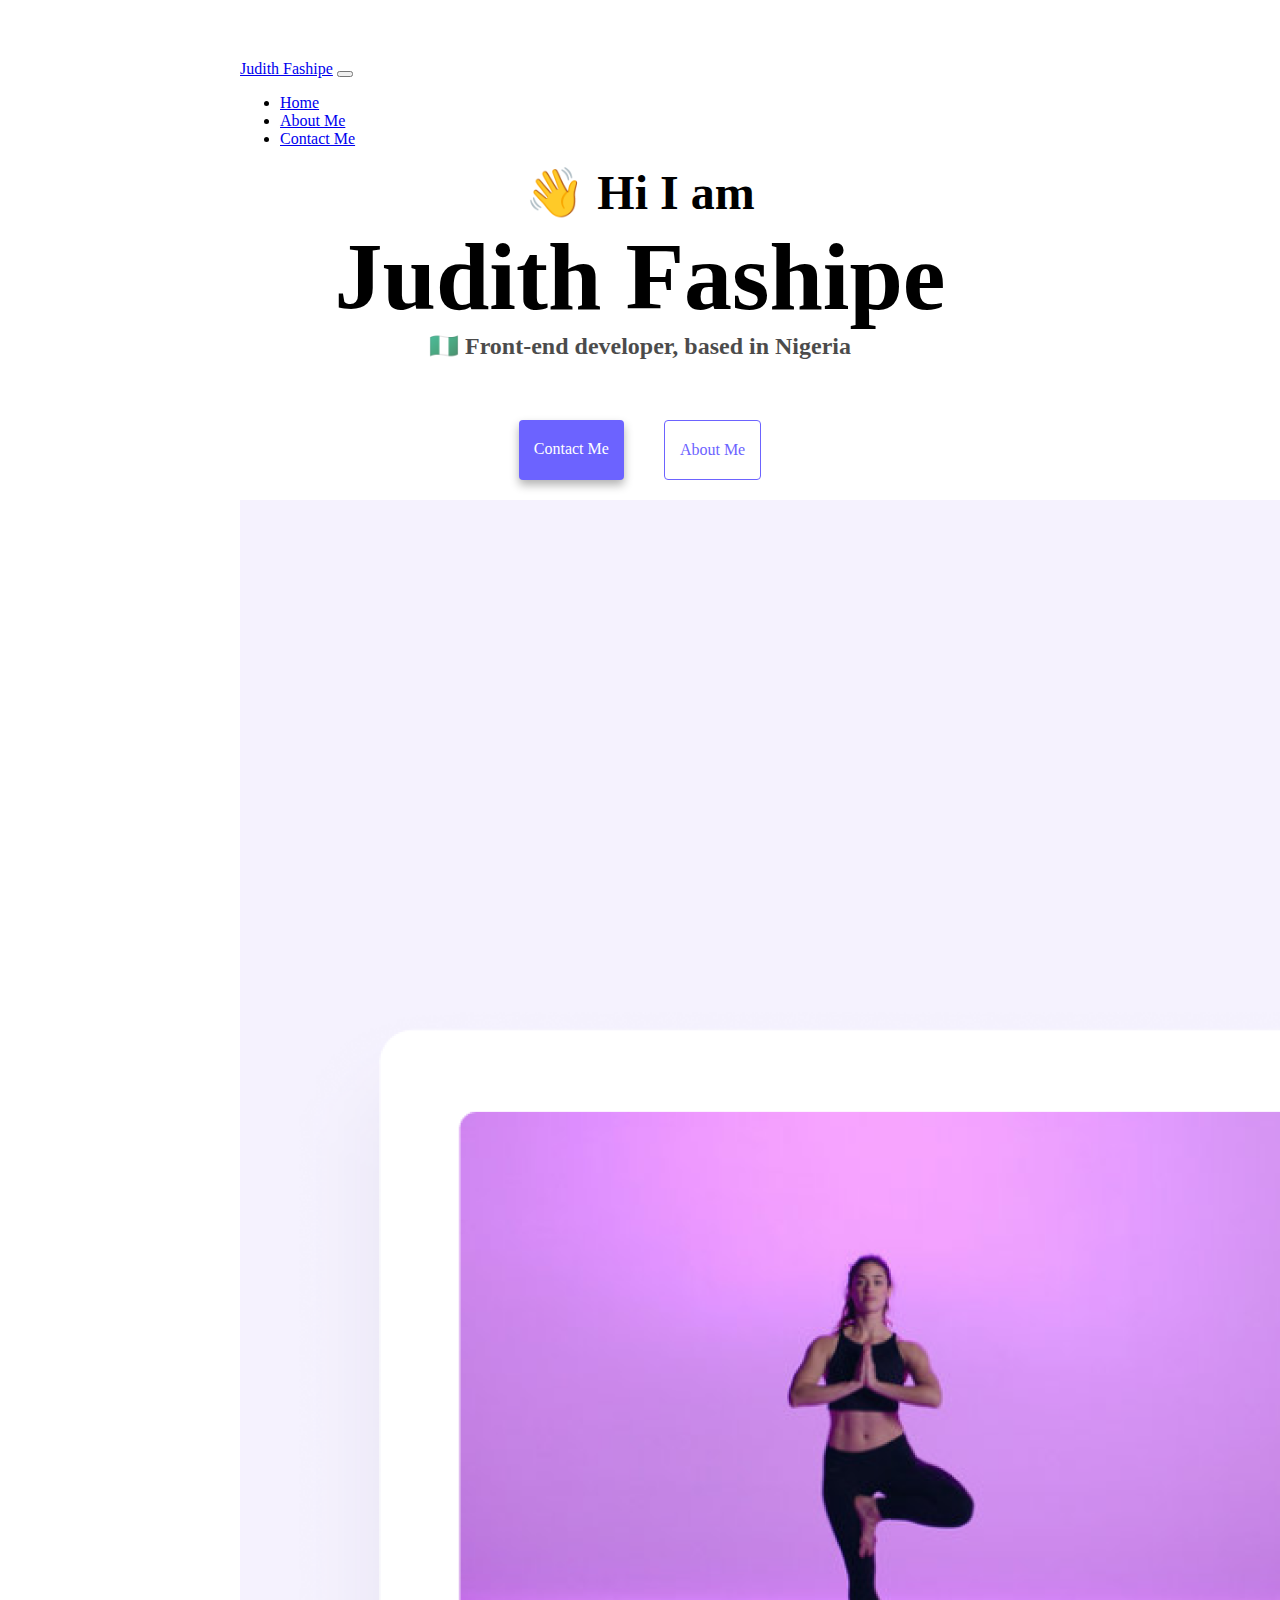
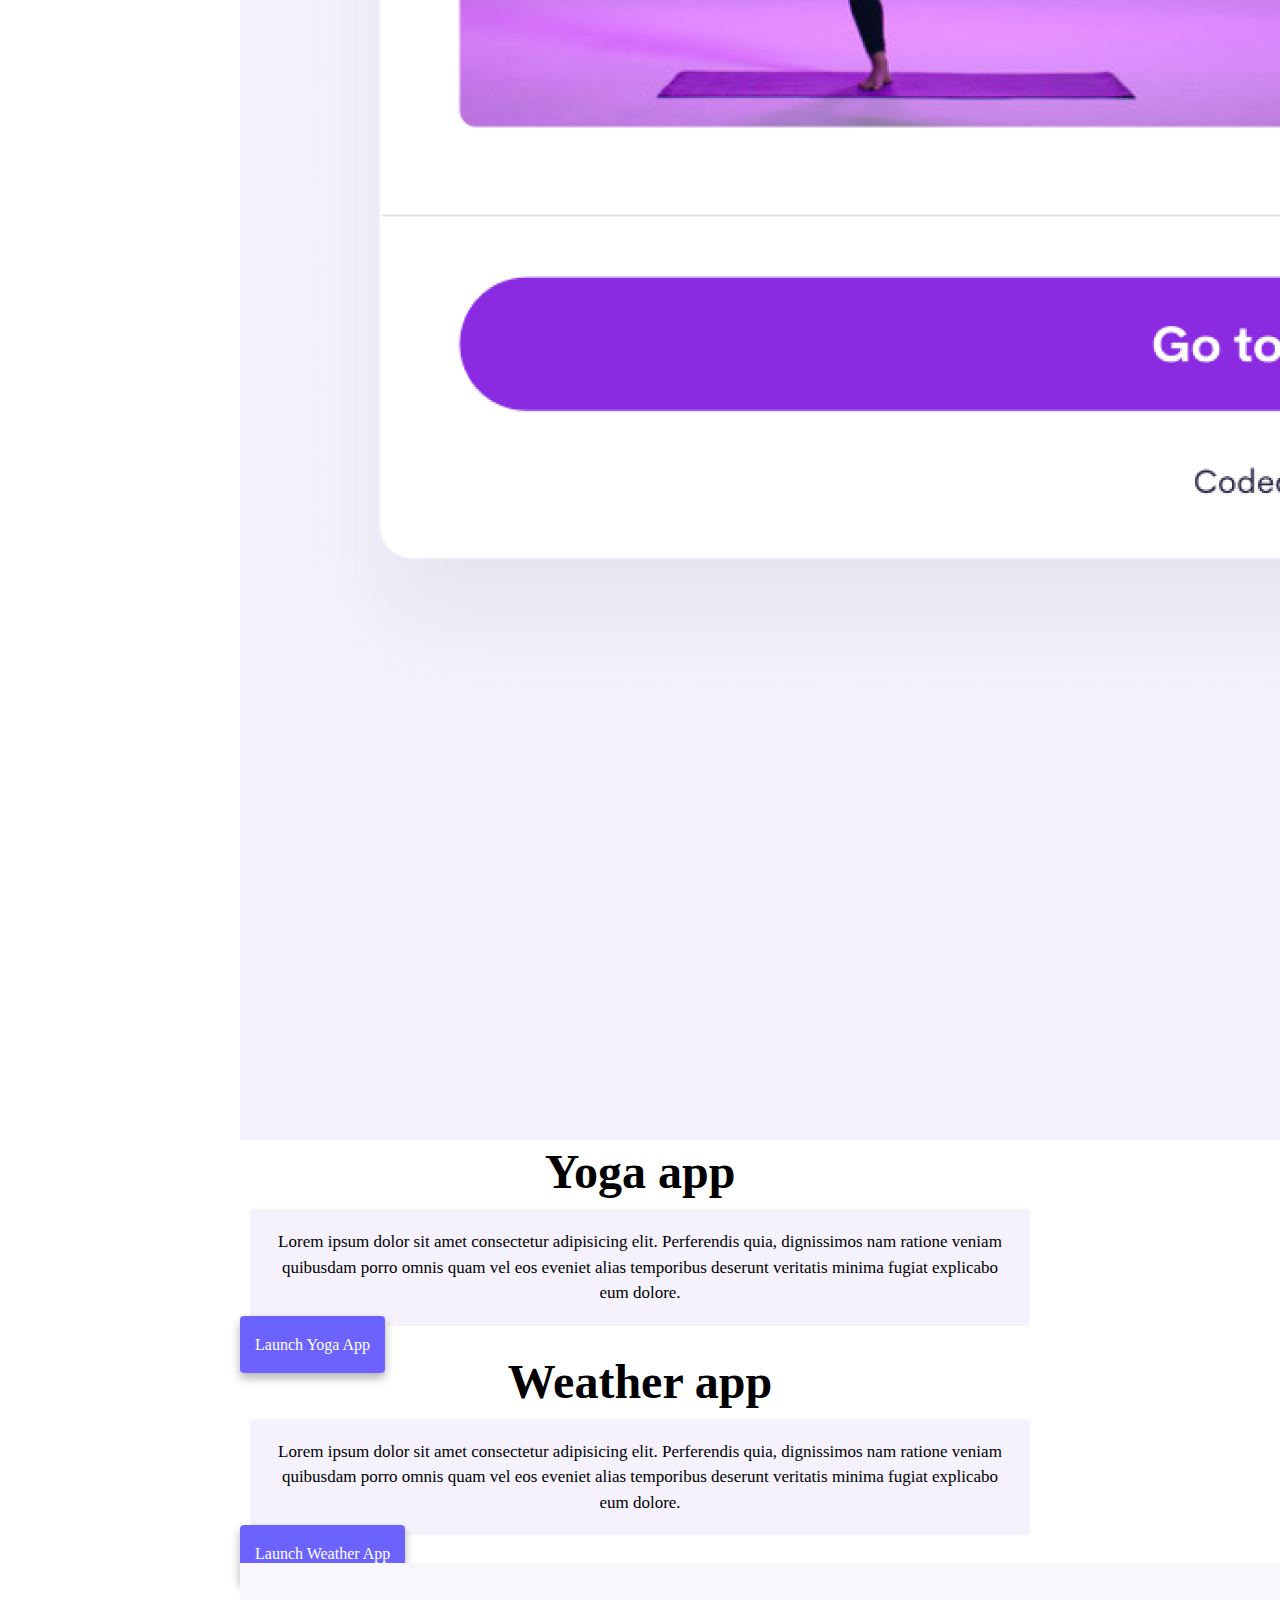
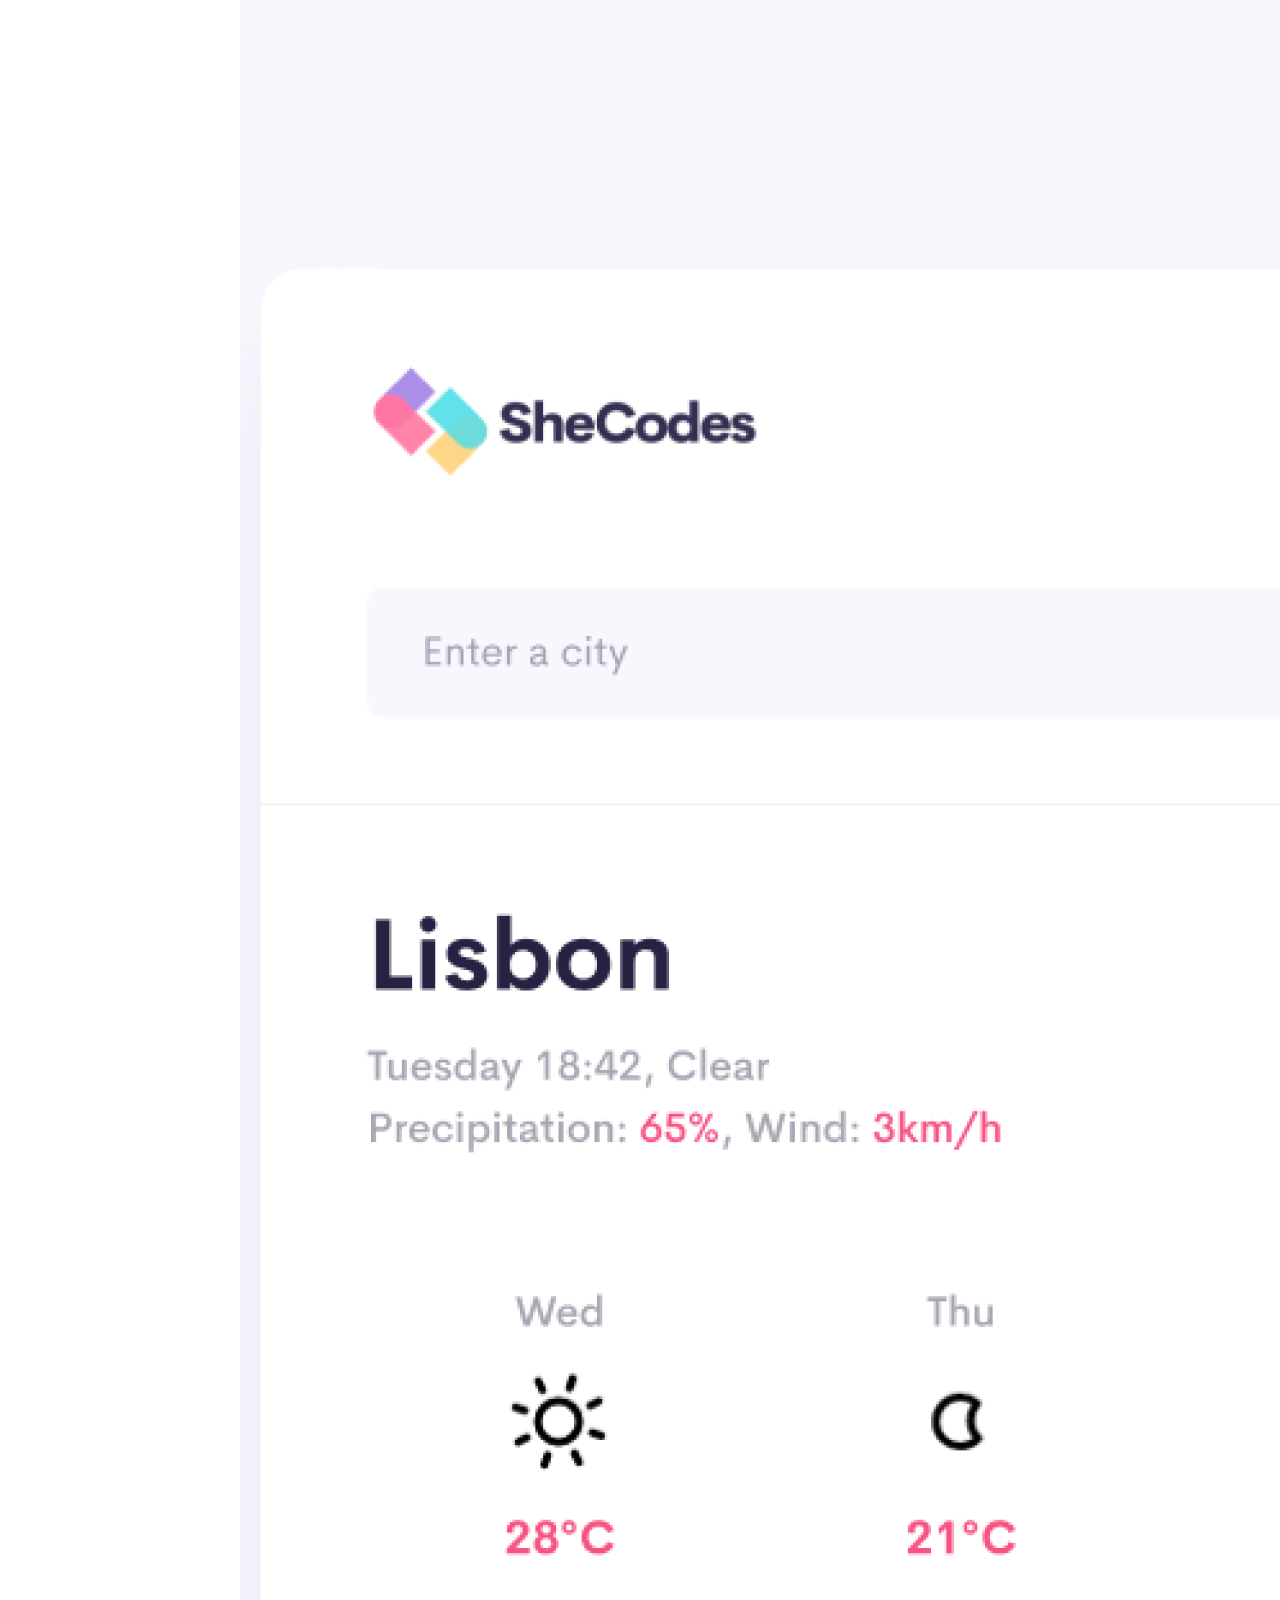
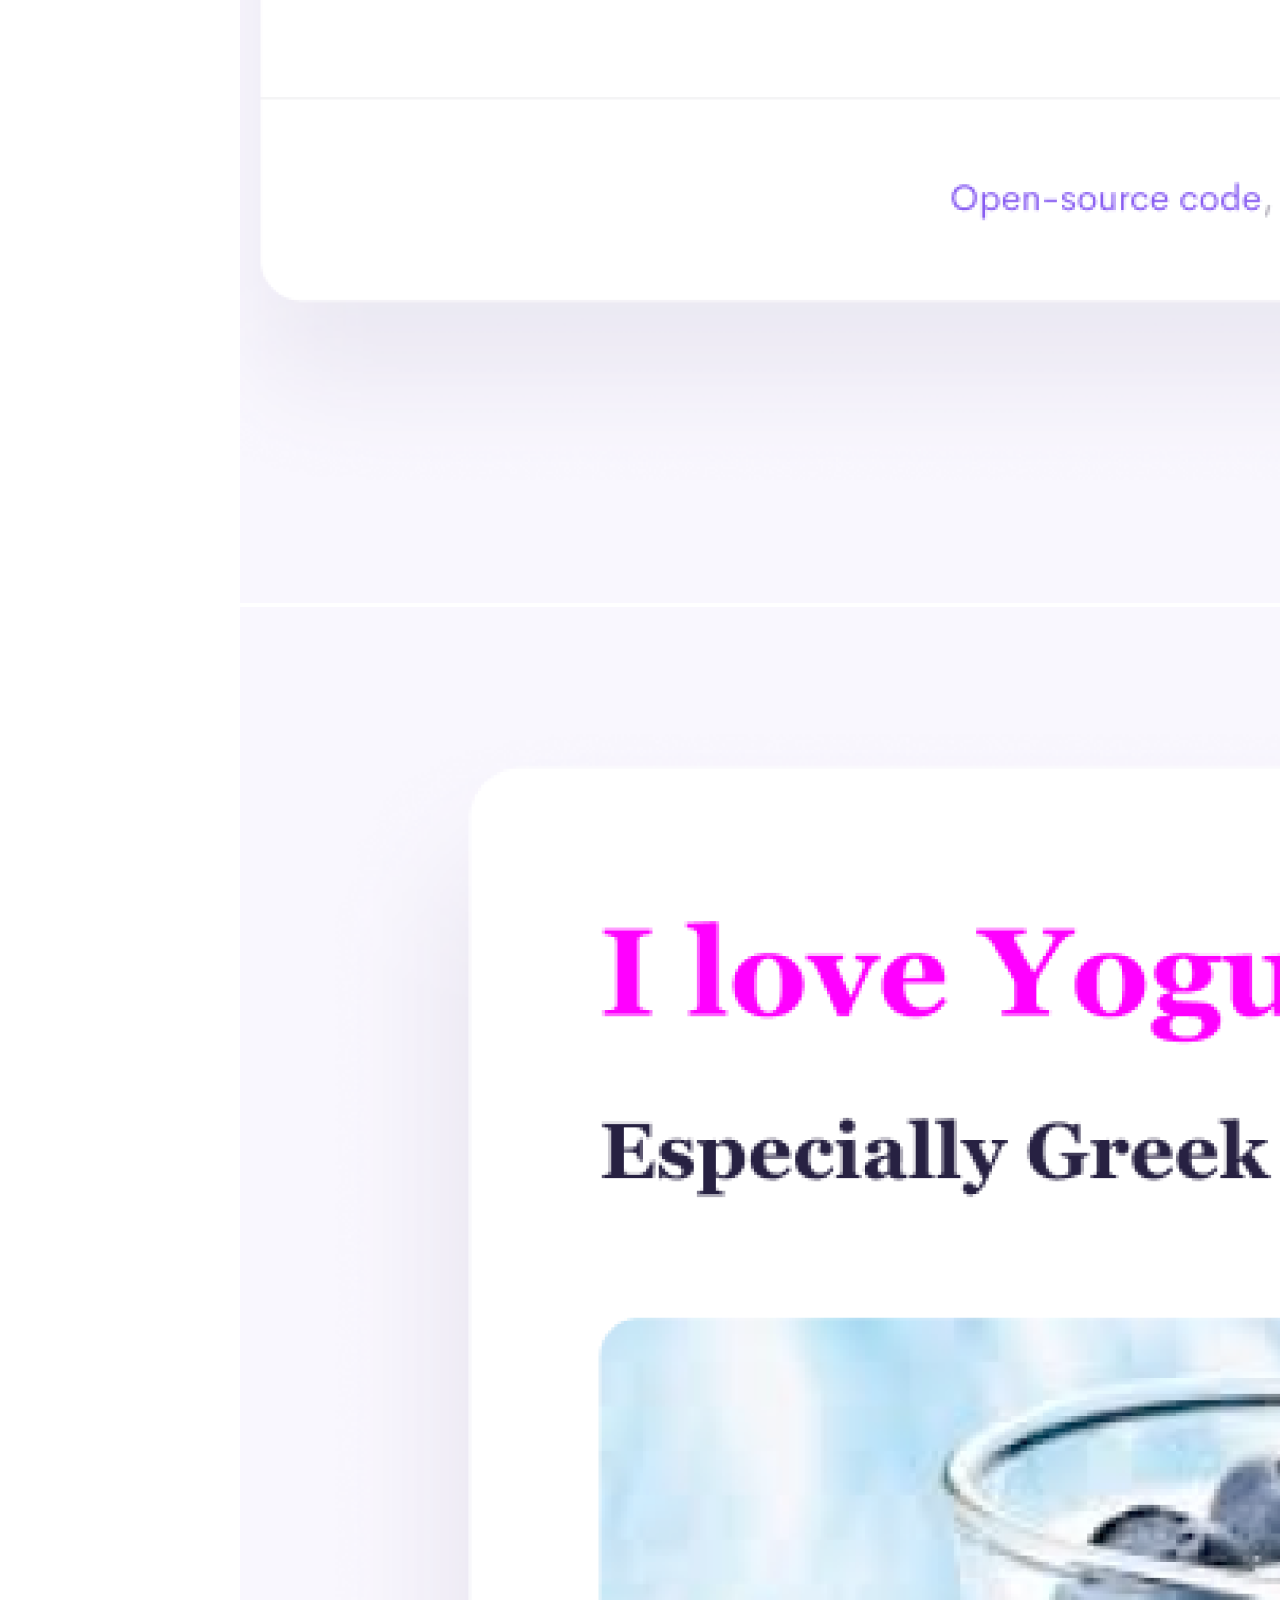
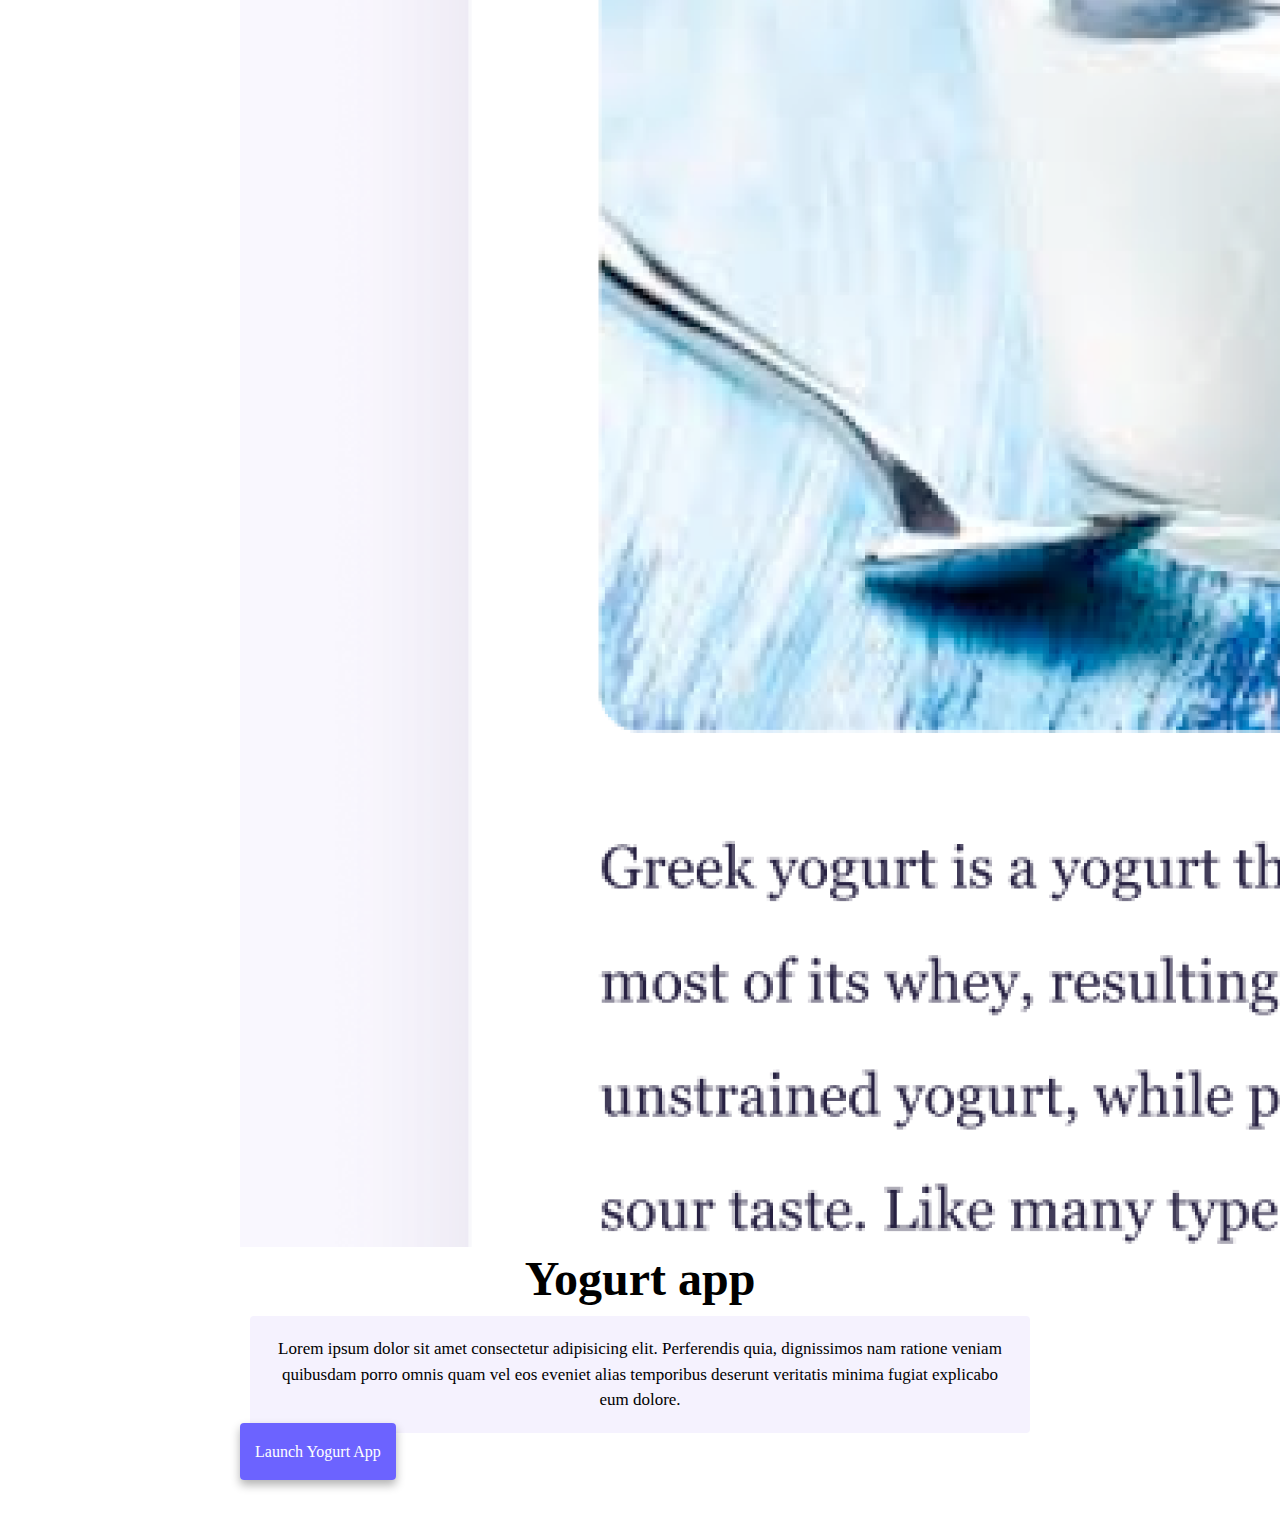
<file: index.html>
<!DOCTYPE html>
<html lang="en">
  <head>
    <meta charset="UTF-8" />
    <meta http-equiv="X-UA-Compatible" content="IE=edge" />
  <meta name="viewport" content="width=device-width, initial-scale=1.0">
    <title> Front-end Developer-Judith Fashipe</title>
    <link
      href="https://cdn.jsdelivr.net/npm/bootstrap@5.1.3/dist/css/bootstrap.min.css"
      rel="stylesheet"
      integrity="sha384-1BmE4kWBq78iYhFldvKuhfTAU6auU8tT94WrHftjDbrCEXSU1oBoqyl2QvZ6jIW3"
      crossorigin="anonymous"
    />

    <link rel="stylesheet" href="/style.css" />
    <meta name="description" content=" A Front-end Developer based in Ibadan,Oyo State,Nigeria"
    />
  </head>
  <body>
    <nav class="navbar navbar-expand-lg navbar-light bg-light">
      <div class="container-fluid">
        <a class="navbar-brand" href="/" title="Home Page">Judith Fashipe</a>
        <button
          class="navbar-toggler"
          type="button"
          data-bs-toggle="collapse"
          data-bs-target="#navbarNav"
          aria-controls="navbarNav"
          aria-expansded="false"
          aria-label="Toggle navigation"
        >
          <span class="navbar-toggler-icon"></span>
        </button>
        <div class="collapse navbar-collapse" id="navbarNav">
          <ul class="navbar-nav">
            <li class="nav-item">
              <a class="nav-link active" aria-current="page" href="/" title="Home Page"
                >Home</a
              >
            </li>
            <li class="nav-item">
              <a class="nav-link" href="/about.html" title="About Page">About Me</a>
            </li>
            <li class="nav-item">
              <a class="nav-link" href="/about.html#contact" title="Contact Page">Contact Me</a>
            </li>
          </ul>
        </div>
      </div>
    </nav>
    <h2>👋 Hi I am</h2>
    <h1>Judith Fashipe</h1>
    <h3>🇳🇬 Front-end developer, based in Nigeria</h3>
    <div class="navigation-links">
      <a href="/about.html#contact" class="contact-link" title="Contact Page">Contact Me</a>
      <a href="/about.html" class="about-link" title="About Page">About me</a>
    </div>

    <div class="container">
      <div class="row mt-4">
        <div class="col-md-6">
          <img src="images/yoga.png" class="img-fluid rounded" />
        </div>
        <div class="col-md-6">
          <h2 class="">Yoga app</h2>
          <p>
            Lorem ipsum dolor sit amet consectetur adipisicing elit. Perferendis
            quia, dignissimos nam ratione veniam quibusdam porro omnis quam vel
            eos eveniet alias temporibus deserunt veritatis minima fugiat
            explicabo eum dolore.
          </p>
          <div class="mt-5">
            <a href="#" class="primary-link">Launch Yoga App</a>
          </div>
        </div>
      </div>
      <div class="row mt-5">
        <div class="col-md-6">
          <h2 class="mb-3">Weather app</h2>
          <p>
            Lorem ipsum dolor sit amet consectetur adipisicing elit. Perferendis
            quia, dignissimos nam ratione veniam quibusdam porro omnis quam vel
            eos eveniet alias temporibus deserunt veritatis minima fugiat
            explicabo eum dolore.
          </p>
          <div class="mb-5 mt-5">
            <a href="#" class="primary-link">launch Weather App</a>
          </div>
        </div>
        <div class="col-md-6">
          <img src="images/weather.png" class="img-fluid rounded d-none d-md-block" />
        </div>
      </div>
      <div class="row mt-5">
        <div class="col-md-6">
          <img src="images/yogurt.png" class="img-fluid rounded" />
        </div>
        <div class="col-md-6">
          <h2 class="mb-3">Yogurt app</h2>
          <p>
            Lorem ipsum dolor sit amet consectetur adipisicing elit. Perferendis
            quia, dignissimos nam ratione veniam quibusdam porro omnis quam vel
            eos eveniet alias temporibus deserunt veritatis minima fugiat
            explicabo eum dolore.
          </p>
          <div class="mt-5">
            <a href="#" class="primary-link">Launch Yogurt App</a>
          </div>
        </div>
      </div>
    </div>

    <script
      src="https://cdn.jsdelivr.net/npm/bootstrap@5.1.3/dist/js/bootstrap.bundle.min.js"
      integrity="sha384-ka7Sk0Gln4gmtz2MlQnikT1wXgYsOg+OMhuP+IlRH9sENBO0LRn5q+8nbTov4+1p"
      crossorigin="anonymous"
    ></script>
  </body>
</html>
</file>
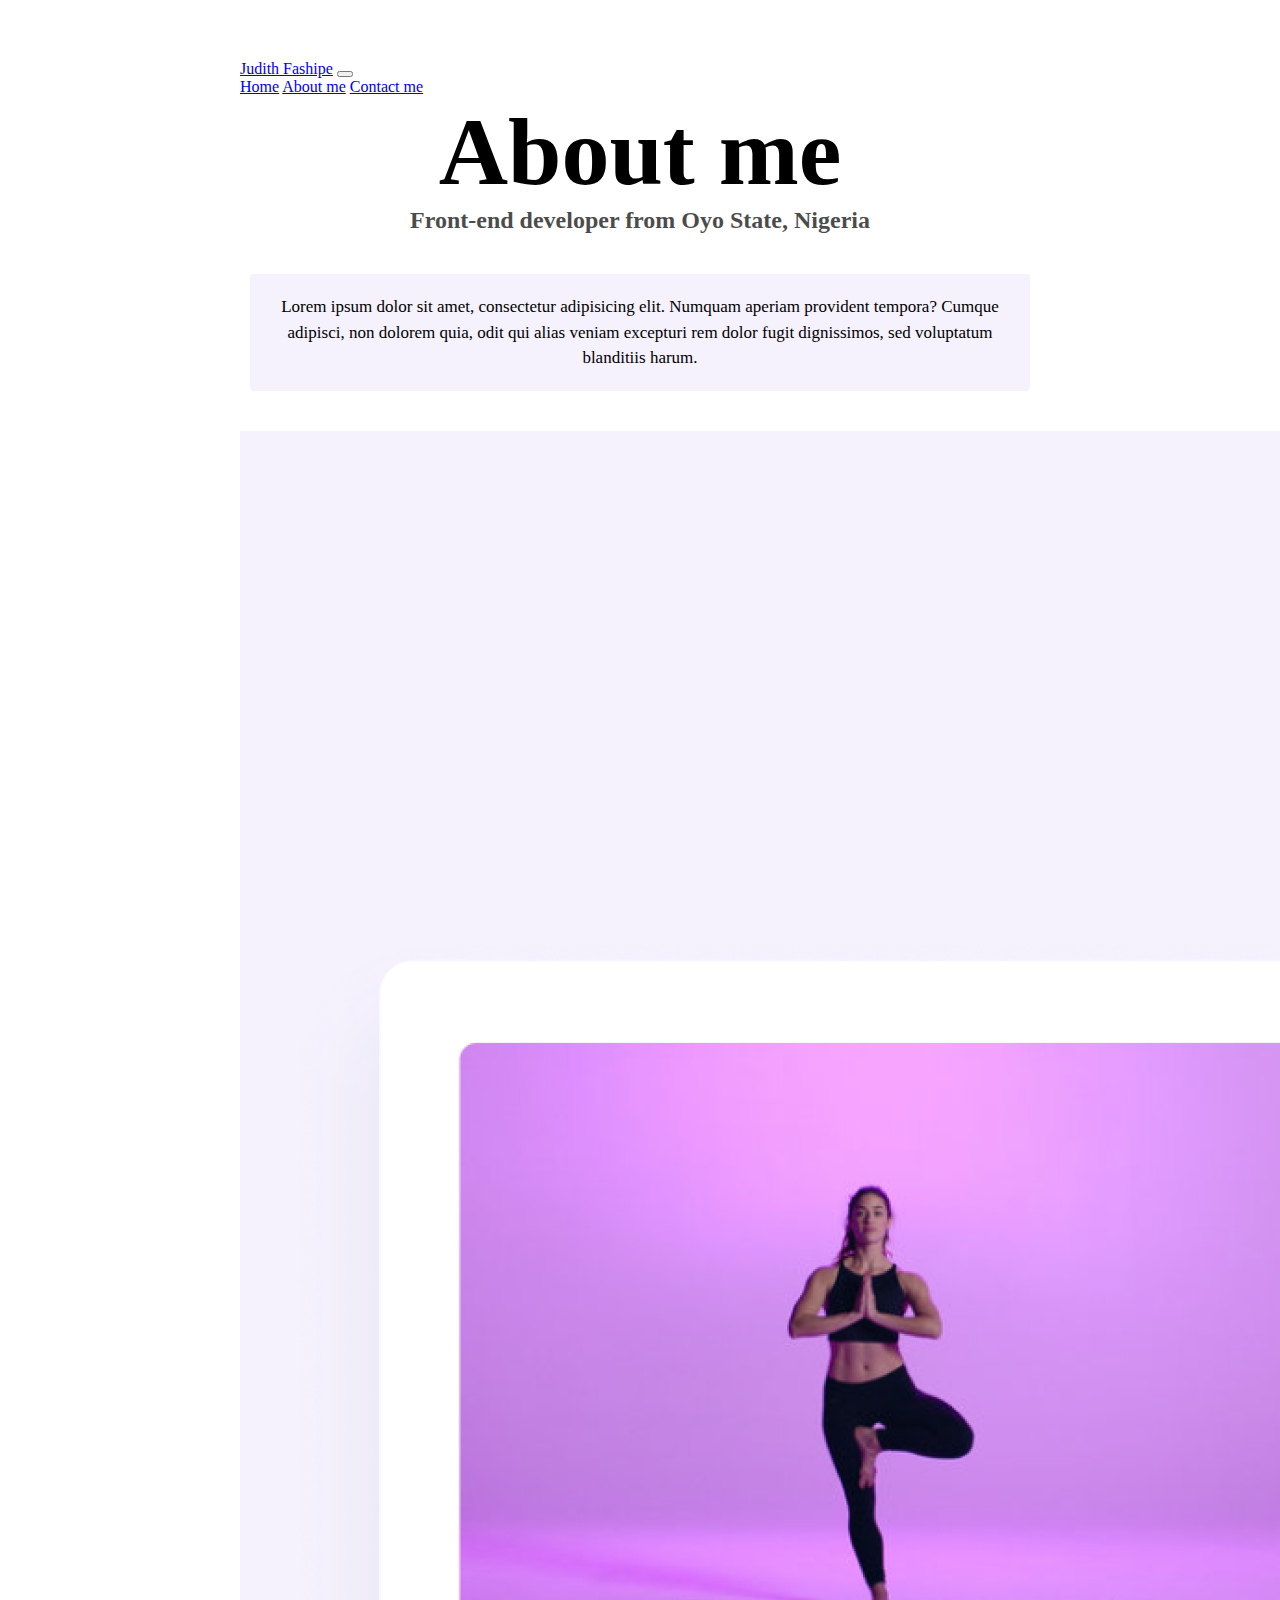
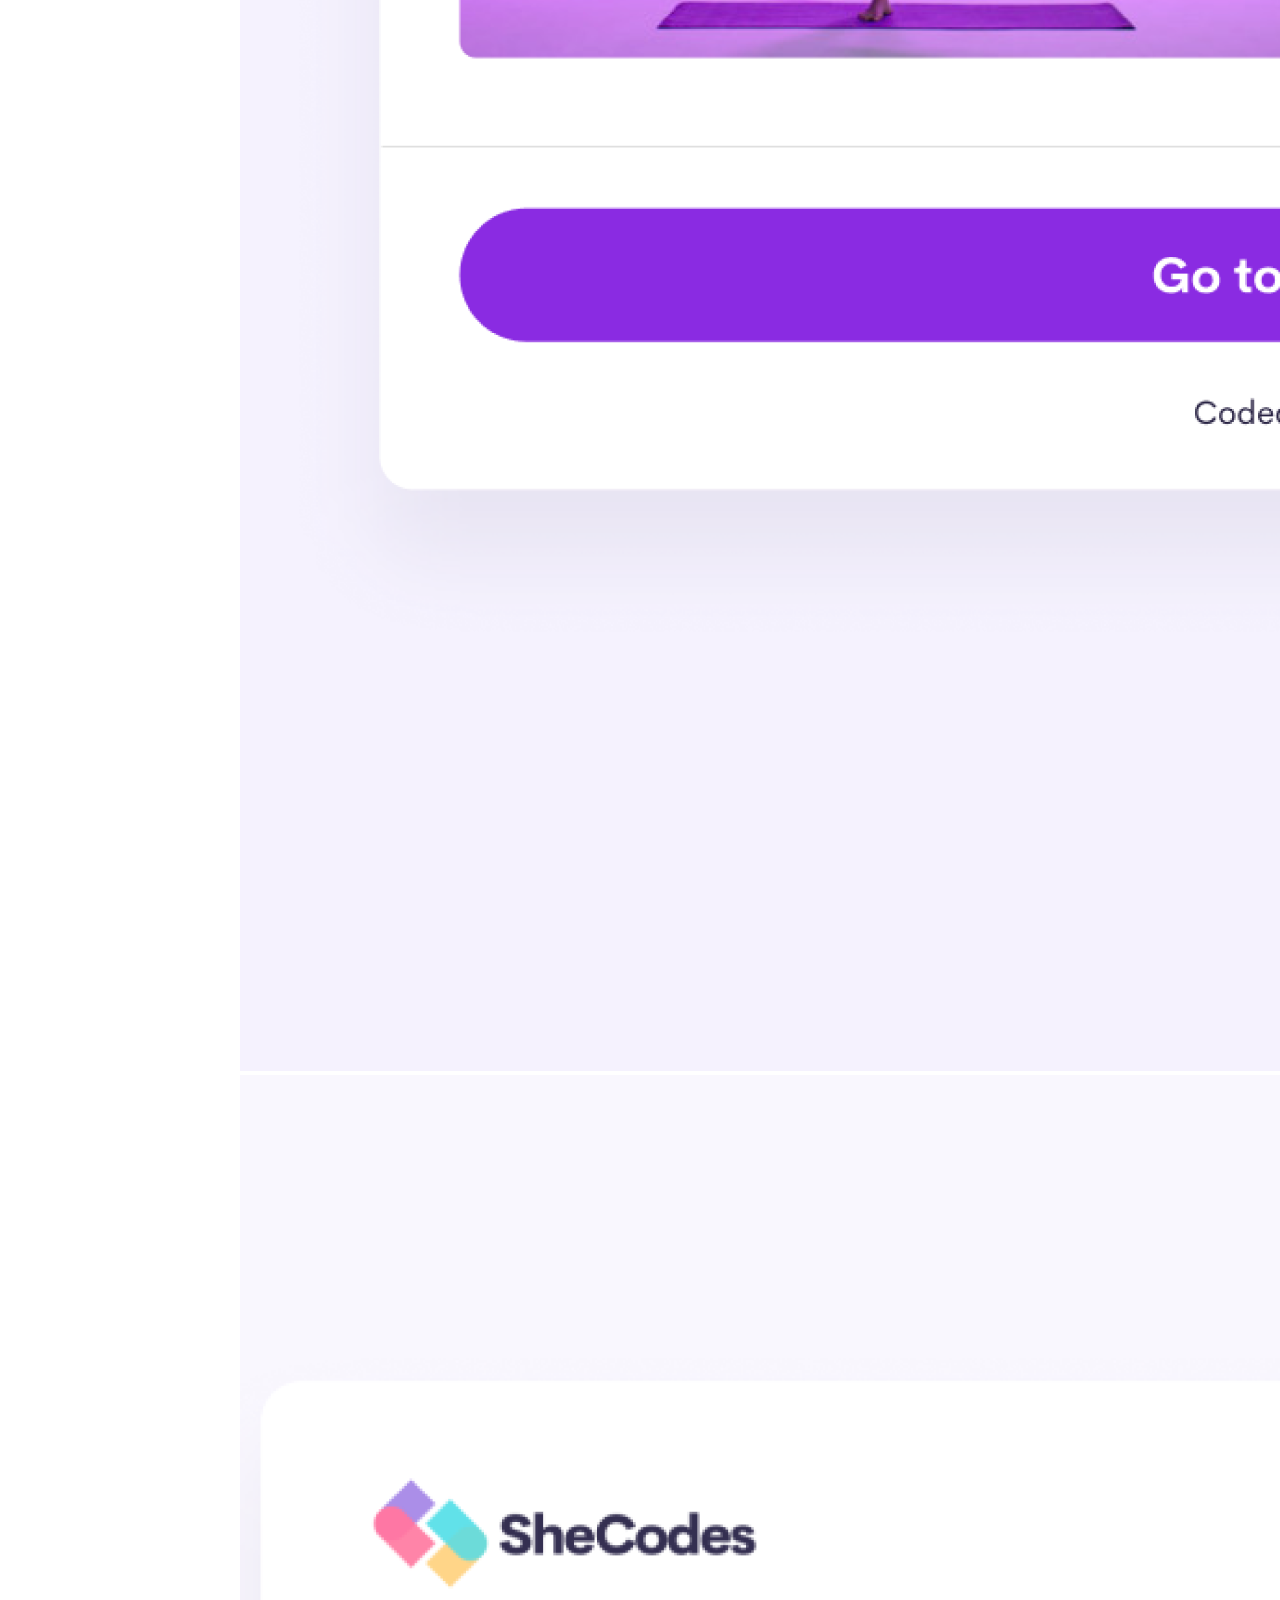
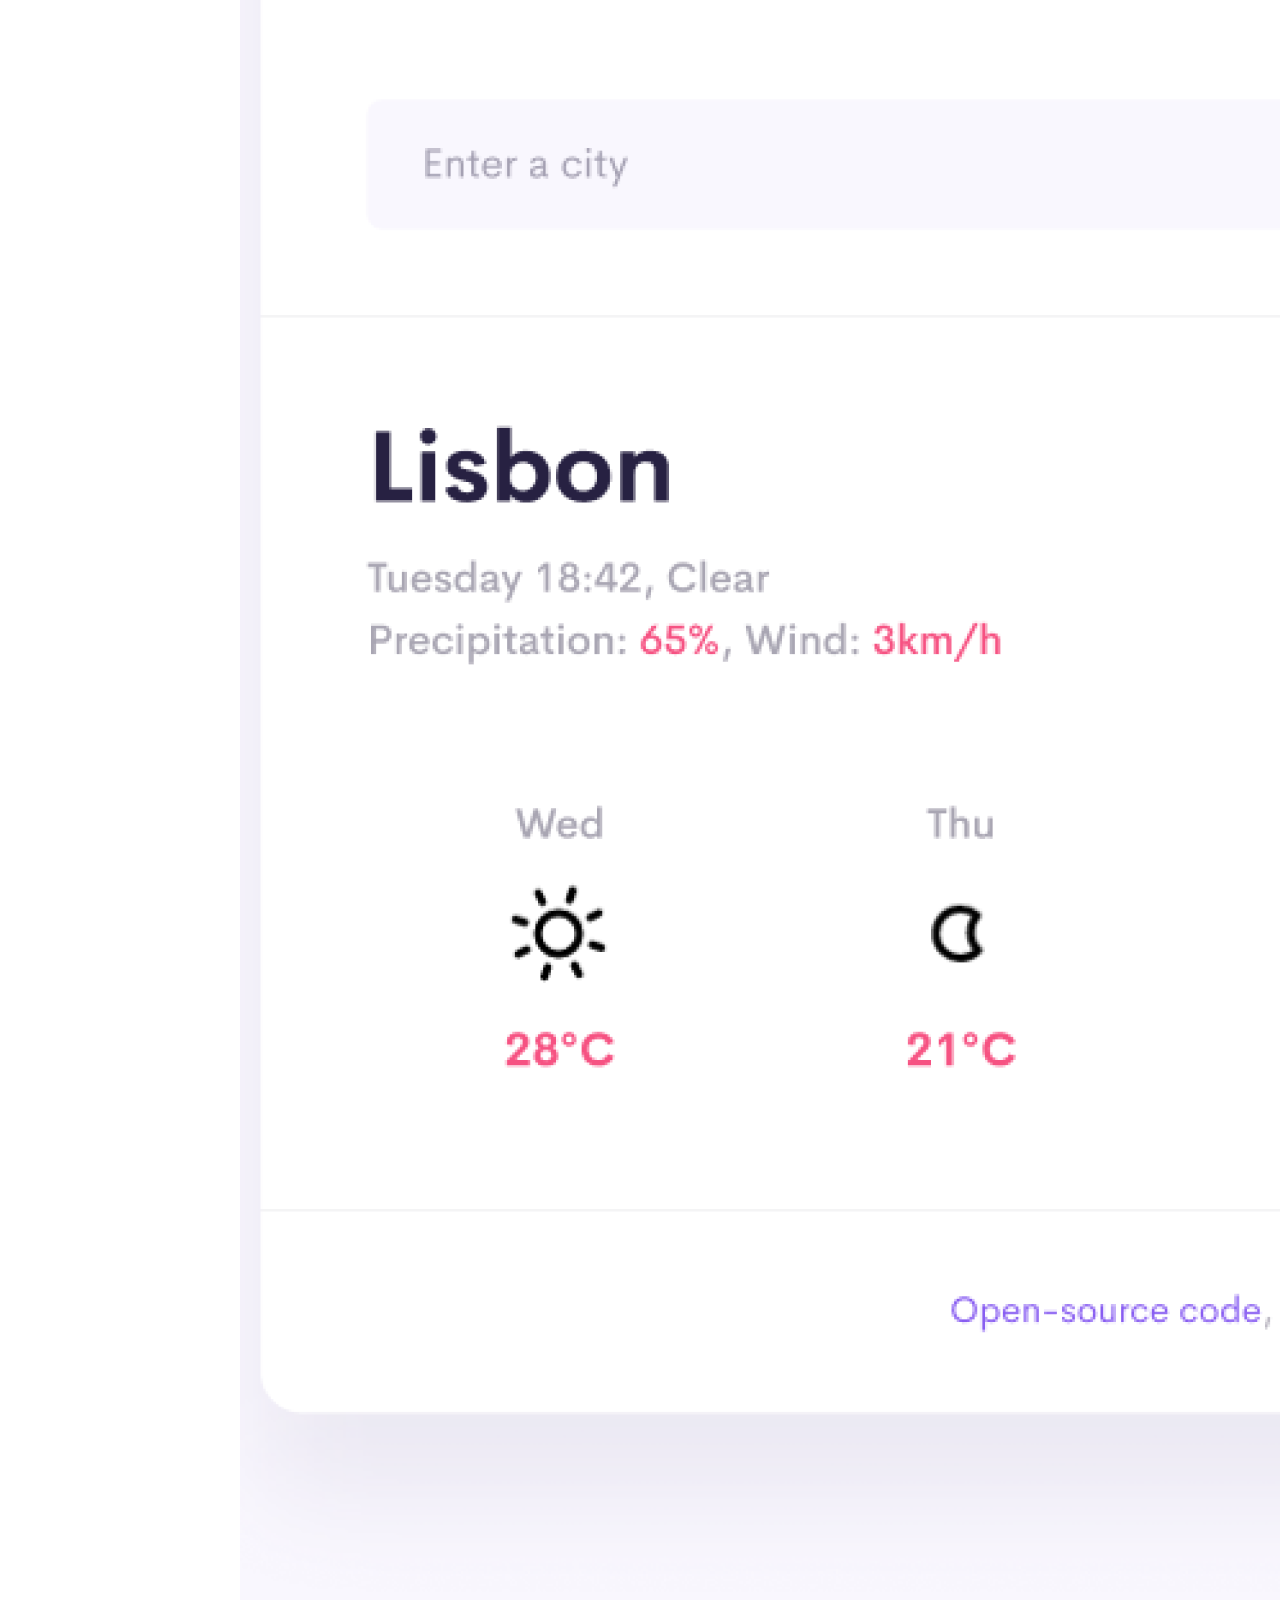
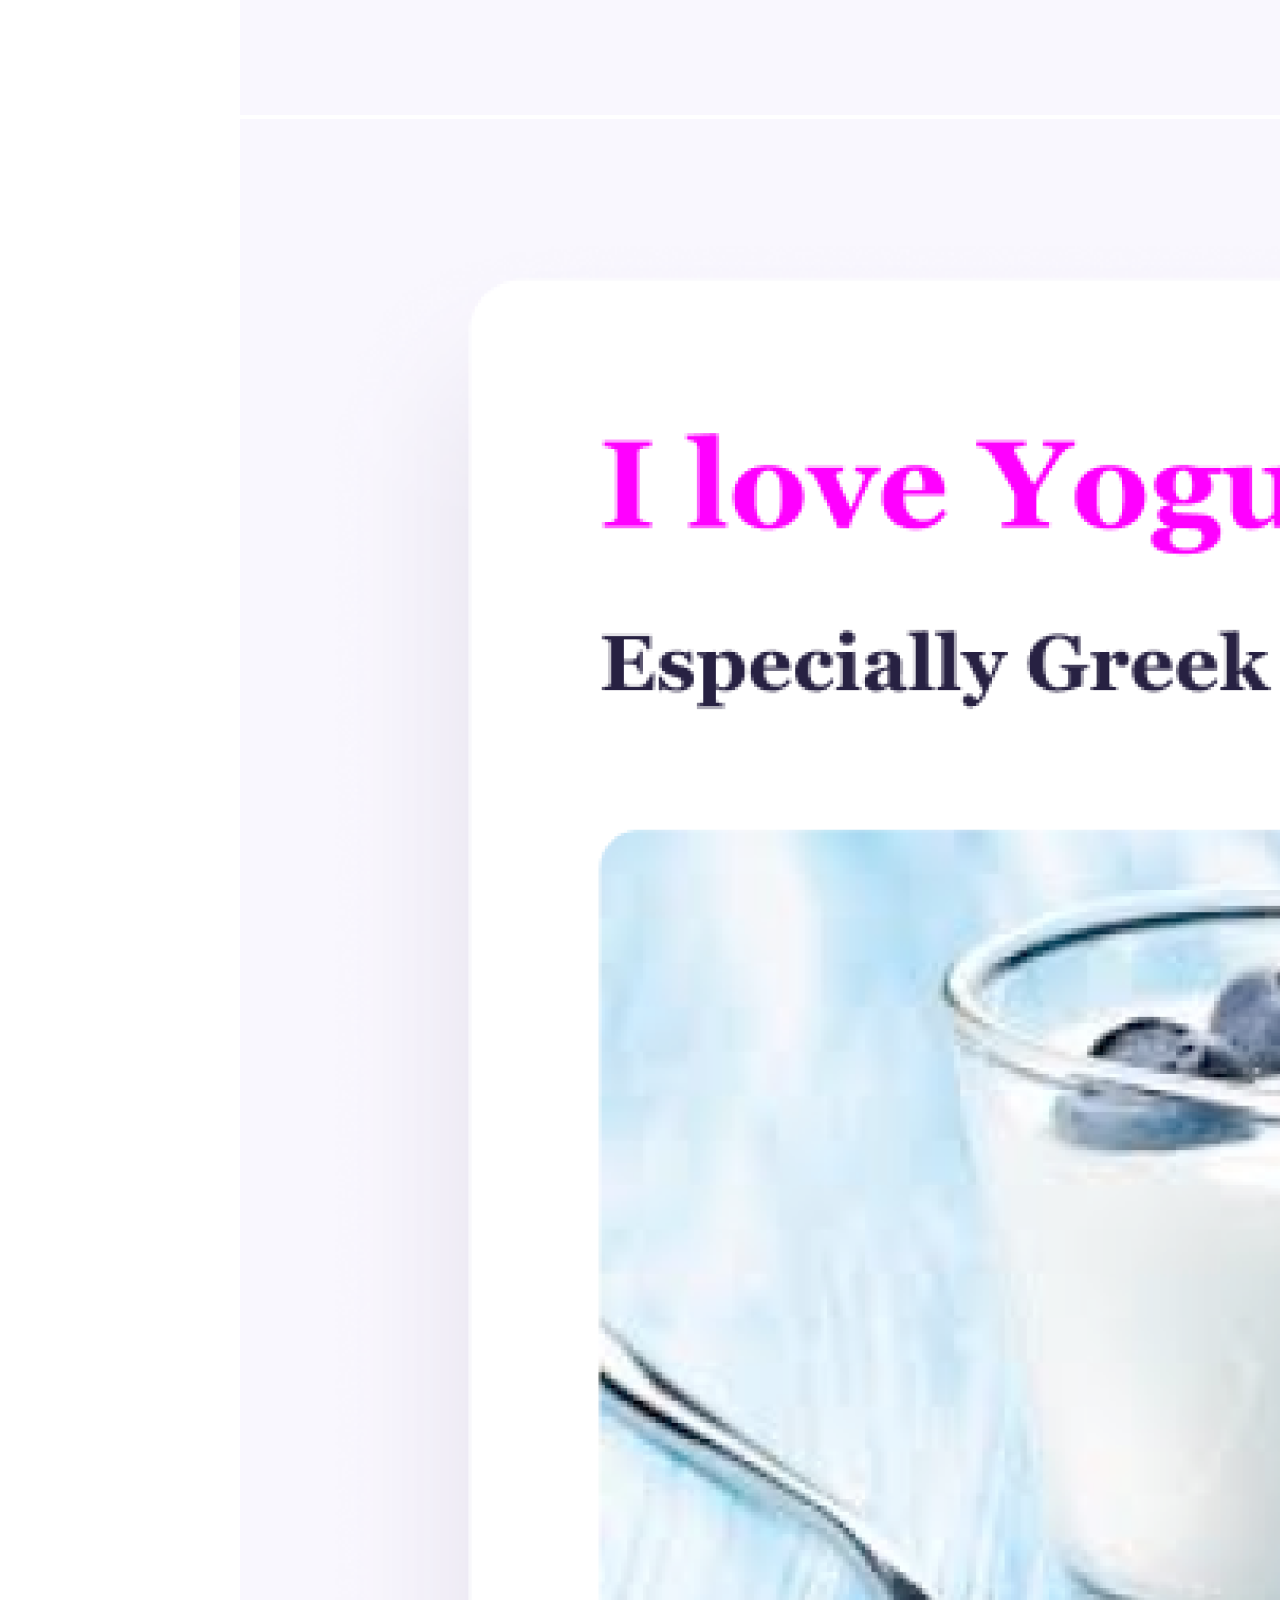
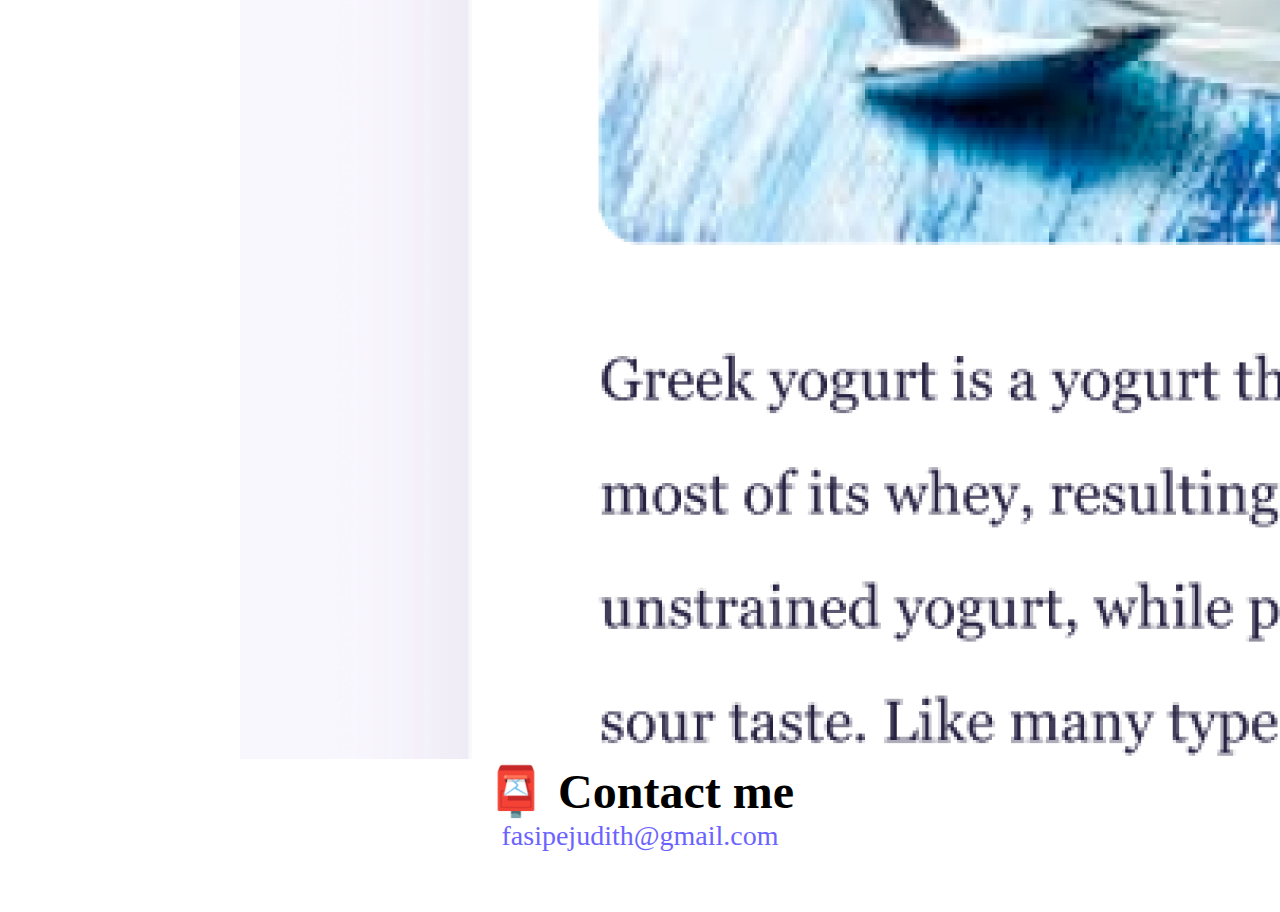
<file: about.html>
<!DOCTYPE html>
<html lang="en">
  <head>
    <meta charset="UTF-8" />
    <meta http-equiv="X-UA-Compatible" content="IE=edge" />
    <meta name="viewport" content="width=device-width, initial-scale=1.0">
    <link
      href="https://cdn.jsdelivr.net/npm/bootstrap@5.1.3/dist/css/bootstrap.min.css"
      rel="stylesheet"
      integrity="sha384-1BmE4kWBq78iYhFldvKuhfTAU6auU8tT94WrHftjDbrCEXSU1oBoqyl2QvZ6jIW3"
      crossorigin="anonymous"
    />

    <script
      src="https://cdn.jsdelivr.net/npm/bootstrap@5.1.3/dist/js/bootstrap.bundle.min.js"
      integrity="sha384-ka7Sk0Gln4gmtz2MlQnikT1wXgYsOg+OMhuP+IlRH9sENBO0LRn5q+8nbTov4+1p"
      crossorigin="anonymous"
    ></script>
    <link rel="stylesheet" href="/style.css" />
    <title>About Front-end Developer-Judith Fashipe</title>
      <meta name="description" content="Get to know About Judith Fashipe, a Front-end Developer based in Ibadan,Oyo State,Nigeria"
    />
  </head>
  <body>
    <nav class="navbar navbar-expand-lg navbar-light bg-light fixed-top">
      <div class="container">
        <a class="navbar-brand" href="/">Judith Fashipe</a>
        <button
          class="navbar-toggler"
          type="button"
          data-bs-toggle="collapse"
          data-bs-target="#navbarNav"
          aria-controls="navbarNav"
          aria-expanded="false"
          aria-label="Toggle navigation"
        >
          <span class="navbar-toggler-icon"></span>
        </button>
        <div class="collapse navbar-collapse" id="navbarNav">
          <div class="navbar-nav">
            <a class="nav-link" href="/" title="Home Page">Home</a>
            <a class="nav-link active" aria-current="page" href="/about.html"
              title="About Page">About me</a
            >
            <a class="nav-link" href="/about.html#contact" title="Contact Page">Contact me</a>
          </div>
        </div>
      </div>
    </nav>

    <h1>About me</h1>
    <h3>Front-end developer from Oyo State, Nigeria</h3>

    <div class="about-paragraphs">
      <p>
        Lorem ipsum dolor sit amet, consectetur adipisicing elit. Numquam
        aperiam provident tempora? Cumque adipisci, non dolorem quia, odit qui
        alias veniam excepturi rem dolor fugit dignissimos, sed voluptatum
        blanditiis harum.
      </p>
    </div>
    <div class="container">
      <div class="row">
        <div class="col-sm-4">
          <img src="images/yoga.png" class="img-fluid p-2 shadow rounded" title="Yoga App" />
        </div>
        <div class="col-sm-4">
          <img src="images/weather.png" class="img-fluid p-2 shadow rounded" title="Weather App" />
        </div>
        <div class="col-sm-4">
          <img src="images/yogurt.png" class="img-fluid p-2 shadow rounded" title="Yogurt App"/>
        </div>
      </div>
    </div>
    <div id="contact" class="mt-5">
      <h2>📮 Contact me</h2>
      <a href="mailto:[fasipejudith@gmail.com]" class="email-link" title="Email Judith">
        fasipejudith@gmail.com</a
      >
    </div>
  </body>
</html>
</file>
<file: style.css>
:root {
  --primary-color: #6c63ff;
  --secondary-color: #f5f2fe;
  --box-shadow: 0 5px 10px rgba(0, 0, 0, 0.3);
}

body {
  margin: 60px auto;
  max-width: 800px;
}

h1,
h2,
h3 {
  text-align: center;
  margin: 0;
}

h1 {
  font-size: 96px;
}

h2 {
  font-size: 48px;
}

h3 {
  font-size: 24px;
  opacity: 0.7;
}

p {
  background: var(--secondary-color);
  padding: 20px;
  border-radius: 4px;
  font-size: 17px;
  line-height: 1.5;
  text-align: center;

  margin: 10px;
  display: block;
}

.navigation-links {
  display: flex;
  margin-top: 40px;
  justify-content: center;
}

.navigation-links a {
  margin: 20px;
  border-radius: 4px;
  padding: 20px 15px;
  text-decoration: none;
  text-transform: capitalize;
}

.contact-link {
  background: var(--primary-color);
  box-shadow: var(--box-shadow);
  color: white;
}

.about-link {
  color: var(--primary-color);
  border: 1px solid var(--primary-color);
}

.homepage-link {
  color: var(--primary-color);
  text-align: center;
  display: block;
}

.about-paragraphs {
  display: flex;
  margin: 30px 0;
}

.about-paragraphs p {
  margin: 10px;
}

.email-link {
  display: flex;
  justify-content: center;
  color: var(--primary-color);
  font-size: 28px;
  text-decoration: none;
}

.email-link:hover {
  text-decoration: underline;
}
.primary-link {
  border-radius: 4px;
  padding: 20px 15px;
  text-decoration: none;
  text-transform: capitalize;
  background: var(--primary-color);
  box-shadow: var(--box-shadow);
  color: white;
}
@media(max-width: 576px) {
    img{
        display: none;
    }
    p{
        font-size: 15px;
    }
    h1{
        font: size 90px; ;
    }
    h2 {
  font-size: 40px;
}

h3 {
  font-size: 20px;
}


}
</file>
